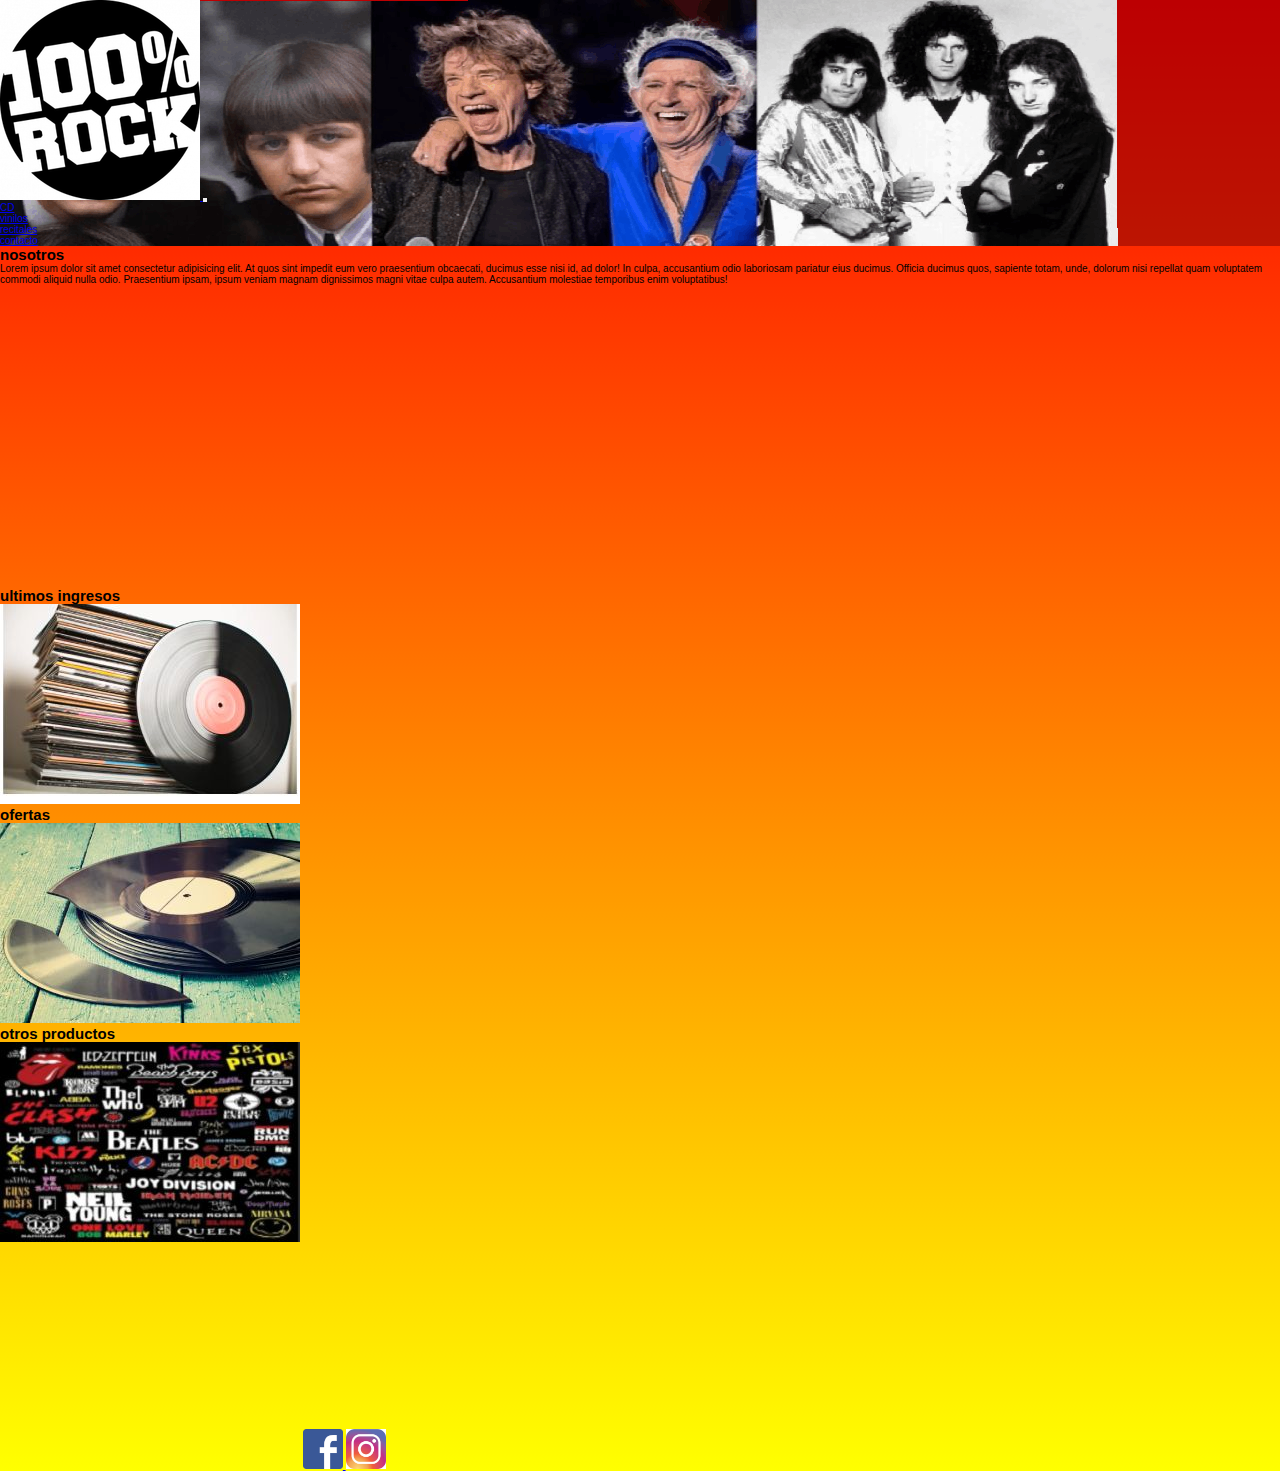
<file: index.html>
<!doctype html>
<html lang="en">
  <head>
    <!-- Required meta tags -->
    <meta charset="utf-8">
    <meta name="viewport" content="width=device-width, initial-scale=1">

    <!-- Bootstrap CSS -->
    <link href="https://cdn.jsdelivr.net/npm/bootstrap@5.1.3/dist/css/bootstrap.min.css" rel="stylesheet" integrity="sha384-1BmE4kWBq78iYhFldvKuhfTAU6auU8tT94WrHftjDbrCEXSU1oBoqyl2QvZ6jIW3" crossorigin="anonymous">
    <link rel="stylesheet" href="css/style.css">

    <title>vinilos rock</title>
  </head>
  <body>
      <!-- inicia navbar-->
      <!-- style="backgroud-image: url(assets/hero-img5.png)"-->
      <nav class="navbar navbar-expand-lg navbar-light bg-rojo">
        <div class="container-fluid">
          <a class="navbar-brand" href="index.html">
              <img src="assets/logo-Rock.png" alt="" class="w-75">
          </a>
          <button class="navbar-toggler" type="button" data-bs-toggle="collapse" data-bs-target="#navbarSupportedContent" aria-controls="navbarSupportedContent" aria-expanded="false" aria-label="Toggle navigation">
            <span class="navbar-toggler-icon"></span>
          </button>
          <div class="collapse navbar-collapse" id="navbarSupportedContent">
            <ul class="navbar-nav me-auto mb-2 mb-lg-0">
              <li class="nav-item">
                <a class="nav-link active" href="#">CD</a>
              </li>
              <li class="nav-item">
                <a class="nav-link active" href="#">vinilos</a>
              </li>
              <li class="nav-item">
                <a class="nav-link active" href="#">recitales</a>
              </li>
              <li class="nav-item">
                <a class="nav-link active" href="contacto.html">contacto</a>
              </li>
            </ul>
          </div>
        </div>
      </nav>
      <!-- finaliza navbar-->
      <!-- empieza el main-->
  <main>    
      <section class="contenedorGrid">
        <div class="div__nosotros">
            <h2>nosotros</h2>
            <p class="p__divSection--main"> Lorem ipsum dolor sit amet consectetur adipisicing elit. At quos sint impedit eum vero praesentium obcaecati, ducimus esse nisi id, ad dolor! In culpa, accusantium odio laboriosam pariatur eius ducimus.
            Officia ducimus quos, sapiente totam, unde, dolorum nisi repellat quam voluptatem commodi aliquid nulla odio. Praesentium ipsam, ipsum veniam magnam dignissimos magni vitae culpa autem. Accusantium molestiae temporibus enim voluptatibus!
            </p>
        </div>
        <div class="iframe__main">
            <iframe width="500" height="300" src="https://www.youtube.com/embed/LTseTg48568" title="YouTube video player" frameborder="0" allow="accelerometer; autoplay; clipboard-write; encrypted-media; gyroscope; picture-in-picture" allowfullscreen></iframe>
        </div>
    </section>
      <section
       class= "py-3">
       <div class="container-fluid main__section--2"> 
           <h2>ultimos ingresos</h2>
           <div class="row divA divImg">
               <article class="col-sm-12 col-md-6 col-lg-3"> 
                   <img src="assets/vinilo1.jpg" alt="" class="w-100 imgA">
               </article>
           <h2>ofertas</h2>
           <div class="row divB divImg">
                <article class="col-sm-12 col-md-6 col-lg-3"> 
                       <img src="assets/vinilo2.jpg" alt="" class="w-100 imgB">
                </article>
           <h2>otros productos</h2>
           <div class="row divC divImg">
                <article class="col-sm-12 col-md-6 col-lg-3"> 
                           <img src="assets/otrosArticulos2.jpg" alt="" class="w-100 imgC">
                 </article>
           </div>
       </div>
          
      </section>
    </main>  
    <!-- finaliza el main-->
    <!-- empieza el footer-->
      <footer>
           <div>
               <iframe src="https://www.google.com/maps/embed?pb=!1m18!1m12!1m3!1d3270.6508282093578!2d-57.96542638476123!3d-34.940293080373735!2m3!1f0!2f0!3f0!3m2!1i1024!2i768!4f13.1!3m3!1m2!1s0x95a2e87d76044321%3A0x34d074b651c329ef!2sAv.%2060%201645%2C%20B1904%20La%20Plata%2C%20Provincia%20de%20Buenos%20Aires!5e0!3m2!1ses-419!2sar!4v1644895198458!5m2!1ses-419!2sar" width="300" height="225" style="border:0;" allowfullscreen="" loading="lazy"></iframe>
               <a href="https://facebook.com" target="_blank" >
                   <img src="assets/facebook.png" alt="facebook">
               </a>
   
               <a href="https://instagram.com" target="_blank" >
                   <img src="assets/instagram.jpg" alt="instagram">
               </a>
           </div>
        <div> <!--aca la imagen del logo-->
        </footer>    






    
    <script src="https://cdn.jsdelivr.net/npm/bootstrap@5.1.3/dist/js/bootstrap.bundle.min.js" integrity="sha384-ka7Sk0Gln4gmtz2MlQnikT1wXgYsOg+OMhuP+IlRH9sENBO0LRn5q+8nbTov4+1p" crossorigin="anonymous"></script>

  </body>
</html>
</file>
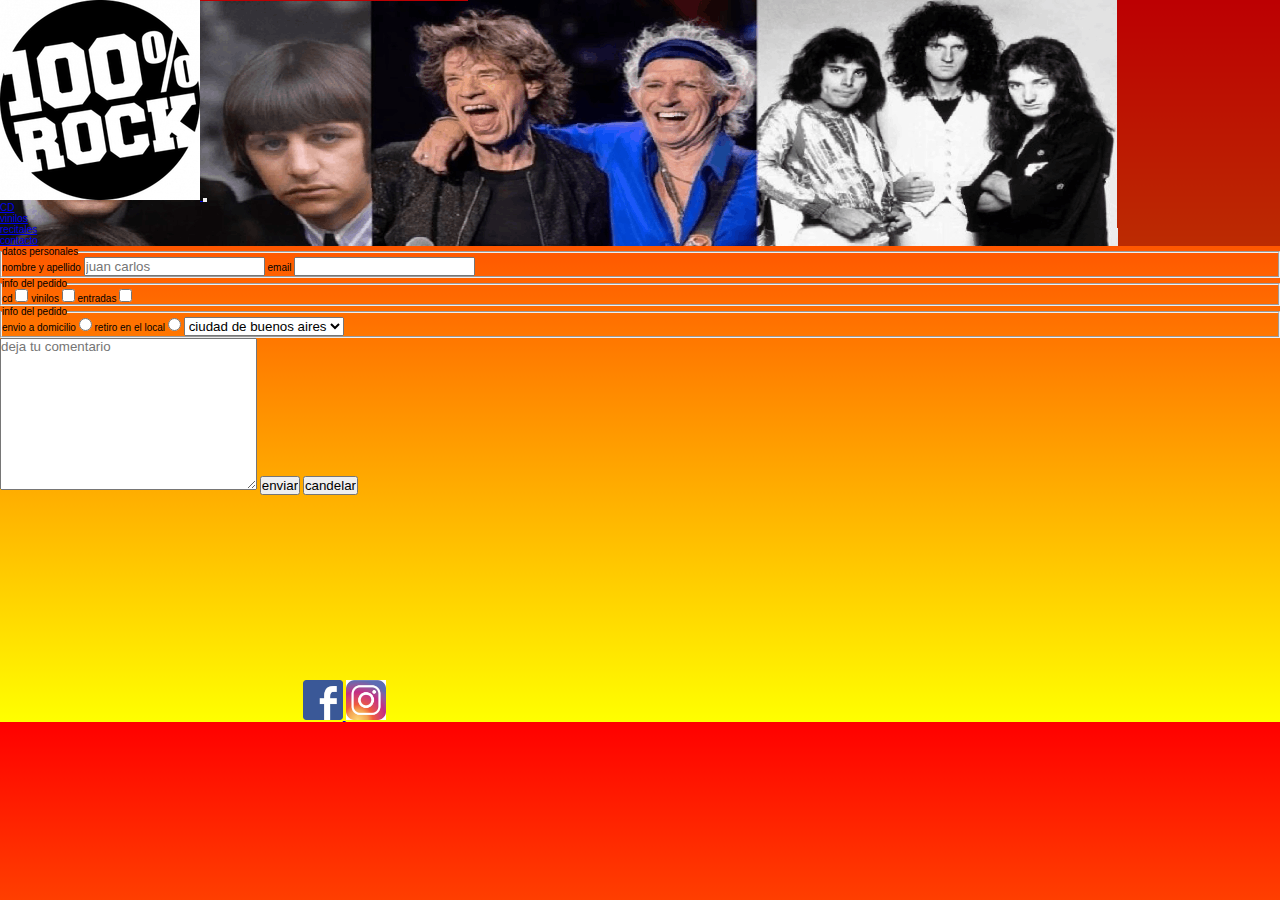
<file: contacto.html>
<!doctype html>
<html lang="en">
  <head>
    <!-- Required meta tags -->
    <meta charset="utf-8">
    <meta name="viewport" content="width=device-width, initial-scale=1">

    <!-- Bootstrap CSS -->
    <link href="https://cdn.jsdelivr.net/npm/bootstrap@5.1.3/dist/css/bootstrap.min.css" rel="stylesheet" integrity="sha384-1BmE4kWBq78iYhFldvKuhfTAU6auU8tT94WrHftjDbrCEXSU1oBoqyl2QvZ6jIW3" crossorigin="anonymous">
 
    <link rel="stylesheet" href="css/style.css">
    <title>contacto</title>
  </head>
  <body>
     <!-- inicia navbar-->
      <!-- style="backgroud-image: url(assets/hero-img5.png)"-->
      <nav class="navbar navbar-expand-lg navbar-light bg-rojo">
        <div class="container-fluid">
          <a class="navbar-brand" href="index.html">
              <img src="assets/logo-Rock.png" alt="" class="w-75">
          </a>
          <button class="navbar-toggler" type="button" data-bs-toggle="collapse" data-bs-target="#navbarSupportedContent" aria-controls="navbarSupportedContent" aria-expanded="false" aria-label="Toggle navigation">
            <span class="navbar-toggler-icon"></span>
          </button>
          <div class="collapse navbar-collapse" id="navbarSupportedContent">
            <ul class="navbar-nav me-auto mb-2 mb-lg-0">
              <li class="nav-item">
                <a class="nav-link active" href="#">CD</a>
              </li>
              <li class="nav-item">
                <a class="nav-link active" href="#">vinilos</a>
              </li>
              <li class="nav-item">
                <a class="nav-link active" href="#">recitales</a>
              </li>
              <li class="nav-item">
                <a class="nav-link active" href="contacto.html">contacto</a>
              </li>
            </ul>
          </div>
        </div>
      </nav>
      <!-- finaliza navbar-->
      <!-- empieza el main-->
  <main>
    <section>
      <div><!--formulario-->
         <form action="envio.php" method="post" >  
             <fieldset>
                 <legend>datos personales</legend>
                 <label for="nombre">nombre y apellido</label>
                 <input type="text" placeholder="juan carlos" name="nombre" id="nombre">
                 <label for="email">email</label>
                 <input type="email" name="email" id="email">
             </fieldset>
             <fieldset>
                 <legend>info del pedido</legend>
                 <label for="cd">cd</label>
                 <input type="checkbox" value="cd" id="cd" name="cd">
                 <label for="vinilos">vinilos</label>
                 <input type="checkbox" value="vinilos" id="vinilos" name="vinilos">
                 <label for="entradas">entradas</label>
                 <input type="checkbox" value="entradas" id="entradas" name="entradas">
             </fieldset>
             <fieldset>
                 <legend>info del pedido</legend>
                 <label for="domicilio">envio a domicilio</label>
                 <input type="radio" value="domicilio" name="envio" id="domicilio">
                 <label for="local">retiro en el local</label>
                 <input type="radio" value="local" name="envio" id="local">
                 <select name="localidad" id="localidad">
                 <option value="caba">ciudad de buenos aires</option>
                 <option value="bsas">buenos aires</option>
                 <option value="interior">interior del pais</option>
                 </select>
             </fieldset>
             <label for="deja tu mensaje"></label>
             <textarea name="comentario" id="comentario" placeholder="deja tu comentario" cols="30" rows="10"></textarea>
             <input type="submit" value="enviar">
             <input type="reset" value="candelar">
         </form>
     </div>
  </section>
</main>
  <!-- empieza el footer-->
  <footer>
    <div>
        <iframe src="https://www.google.com/maps/embed?pb=!1m18!1m12!1m3!1d3270.6508282093578!2d-57.96542638476123!3d-34.940293080373735!2m3!1f0!2f0!3f0!3m2!1i1024!2i768!4f13.1!3m3!1m2!1s0x95a2e87d76044321%3A0x34d074b651c329ef!2sAv.%2060%201645%2C%20B1904%20La%20Plata%2C%20Provincia%20de%20Buenos%20Aires!5e0!3m2!1ses-419!2sar!4v1644895198458!5m2!1ses-419!2sar" width="300" height="225" style="border:0;" allowfullscreen="" loading="lazy"></iframe>
        <a href="https://facebook.com" target="_blank" >
            <img src="assets/facebook.png" alt="facebook">
        </a>
        <a href="https://instagram.com" target="_blank" >
            <img src="assets/instagram.jpg" alt="instagram">
        </a>
    </div>
</footer>
<!-- finaliza el footer-->
   
    <script src="https://cdn.jsdelivr.net/npm/bootstrap@5.1.3/dist/js/bootstrap.bundle.min.js" integrity="sha384-ka7Sk0Gln4gmtz2MlQnikT1wXgYsOg+OMhuP+IlRH9sENBO0LRn5q+8nbTov4+1p" crossorigin="anonymous"></script>

  
  </body>
</html>
</file>
<file: css/style.css>
*{
    font-family: 'Roboto', sans-serif;
    margin: 0;
    padding: 0;
}

html{
    font-size: 62.5%;
    display: grid;
}

header{
    background-image: url(../assets/hero-img5.png);
}


.bg-rojo{
    background-color: rgba( 122, 0, 4, .5);
    background-image: url(../assets/hero-img5.png);
}

.divA:hover .imgA{
    transform: scale(1.2);
    /*transform: rotate(30deg);*/
}
.imgA{
    transition: all .3s;
}

.divB:hover .imgB{
transform: scale(1.2);
}

.imgB{
    transition: all .3s;
}

.divC:hover .imgC{
    transform: scale(1.2);
}

.imgC{
    transition: all .3s;
}

.divImg{
    float: left;
}

.main__section--2{
    overflow: hidden;
    
    
}

/*body{
    background: linear-gradient(to top, yellow, red); 
}
*/
body{
    background: linear-gradient(to top, yellow, red); 
    display: grid;
    grid-template-columns: 1fr;
    grid-template-rows: auto;
    grid-template-areas: 
    "header header header"
    "main main main"
    "footer footer footer";

}

header{
    grid-area: header;
}

main{
    grid-area: main;
}

footer {
    grid-area: footer;
}

nav ul li a:hover{
    background: rgba(107, 102, 100, .8);
    color: rgb(122, 0, 4);
}


















footer div img{
    height: 4em;
}
</file>
